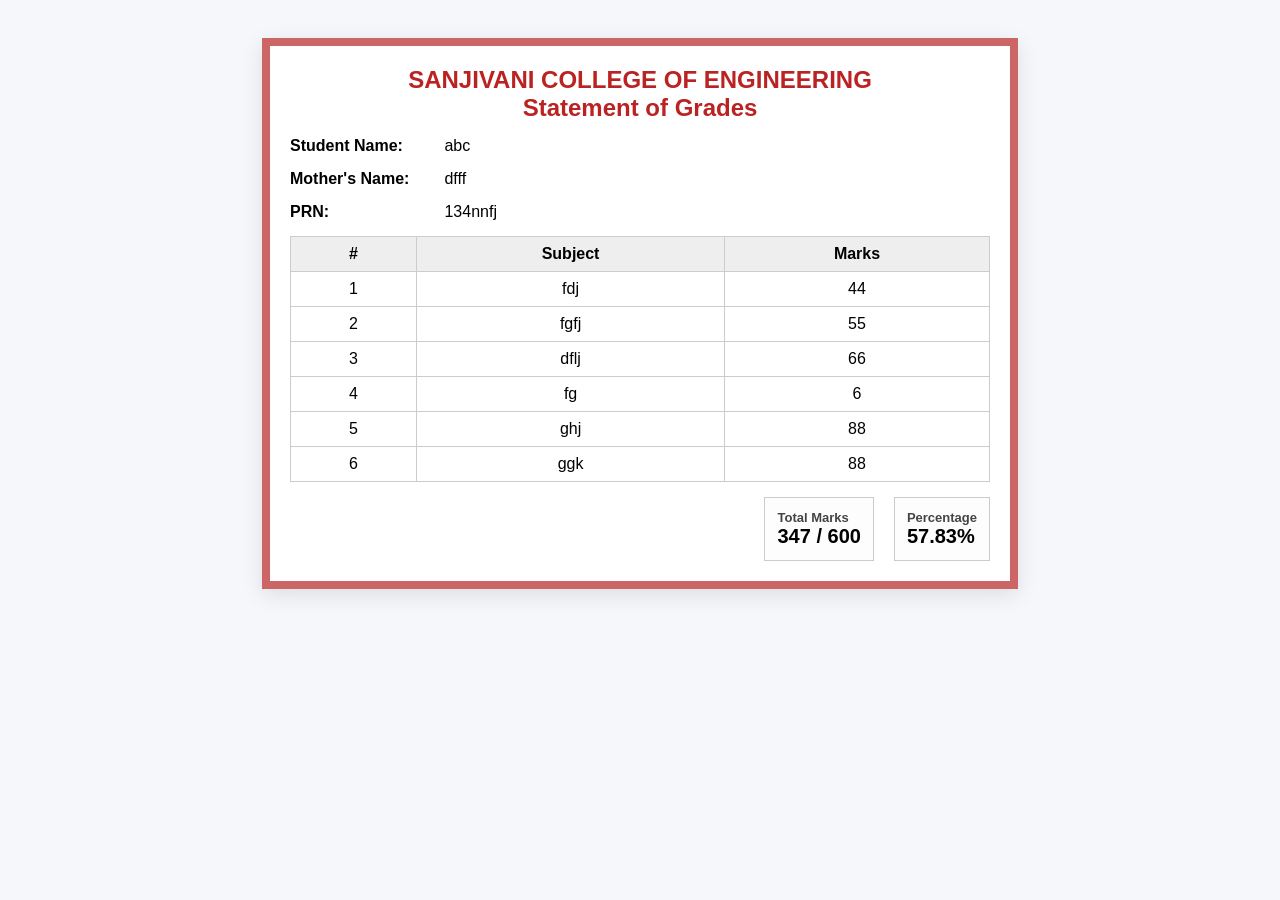
<file: Projects/4-Marksheet/frontend/index.html>
<!DOCTYPE html>
<html lang="en">
<head>
  <meta charset="UTF-8">
  <title>Student Marksheet</title>
  <link rel="stylesheet" href="style.css" />
</head>
<body>

<div class="card">
  <div class="title">SANJIVANI COLLEGE OF ENGINEERING<br>Statement of Grades</div>
  
  <div class="info"><strong>Student Name:</strong> <span id="studentName"></span></div>
  <div class="info"><strong>Mother's Name:</strong> <span id="motherName"></span></div>
  <div class="info"><strong>PRN:</strong> <span id="prn"></span></div>

  <table>
    <thead>
      <tr>
        <th>#</th>
        <th>Subject</th>
        <th>Marks</th>
      </tr>
    </thead>
    <tbody id="marksTable"></tbody>
  </table>

  <div class="summary">
    <div class="box">
      <strong>Total Marks</strong>
      <span id="total"></span>
    </div>
    <div class="box">
      <strong>Percentage</strong>
      <span id="percent"></span>
    </div>
  </div>
</div>
<script src="script.js"></script>
</body>
</html>
</file>
<file: Projects/4-Marksheet/frontend/style.css>
body {
      font-family: Arial, sans-serif;
      background: #f5f7fb;
      padding: 30px;
    }
    .card {
      width: 700px;
      margin: auto;
      background: #fff;
      border: 8px solid #c66;
      padding: 20px;
      box-shadow: 0 6px 20px rgba(0,0,0,0.1);
    }
    .title {
      text-align: center;
      font-size: 24px;
      font-weight: bold;
      color: #b22;
      margin-bottom: 15px;
    }
    .info {margin-bottom: 15px;}
    .info strong {width: 150px; display: inline-block;}
    table {
      width: 100%;
      border-collapse: collapse;
      margin-top: 10px;
    }
    th, td {
      border: 1px solid #ccc;
      padding: 8px 12px;
      text-align: center;
    }
    th {
      background: #eee;
    }
    .summary {
      margin-top: 15px;
      display: flex;
      justify-content: flex-end;
      gap: 20px;
    }
    .box {
      border: 1px solid #ccc;
      padding: 12px;
      background: #fdfdfd;
    }
    .box strong {display: block; font-size: 13px; color: #444;}
    .box span {font-size: 20px; font-weight: bold;}
</file>
